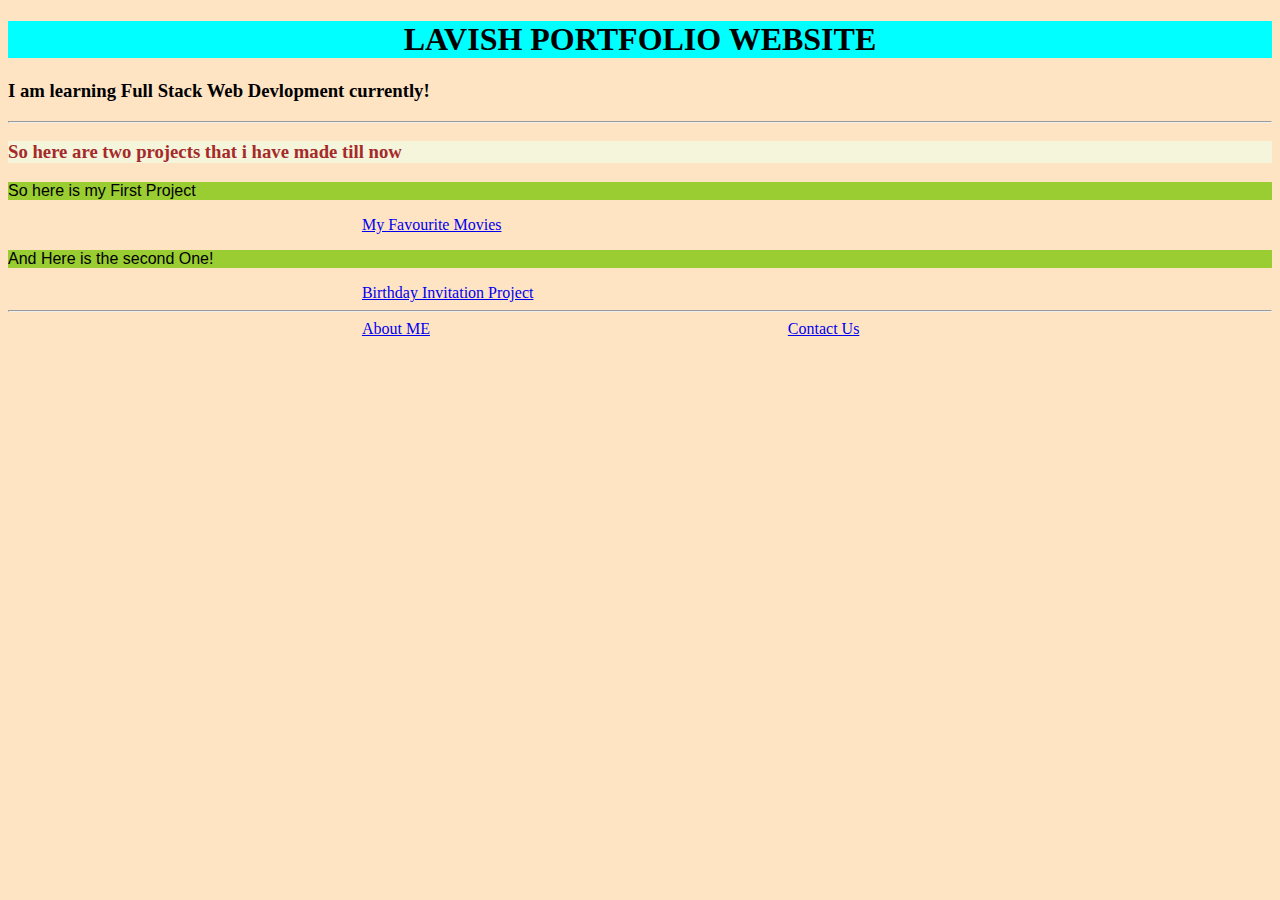
<file: index.html>
<!DOCTYPE html>
<html lang="en">
<head>
    <meta charset="UTF-8">
    <meta name="viewport" content="width=device-width, initial-scale=1.0">
    <title>Document</title>
    <link rel="stylesheet" href="./style.css"/>
</head>

<body>
    <h1>LAVISH PORTFOLIO WEBSITE</h1>
    <h3>I am learning Full Stack Web Devlopment currently!</h3>
<hr>
<h3 style="color:brown; background-color: beige;">So here are two projects that i have made till now</h3>

<p>So here is my First Project </p> <a href="./public/movie-ranking.html">My Favourite Movies</a>
<p>And Here is the second One!</p><a href="./public/birthday-invite.html">Birthday Invitation Project</a>
<hr>
<a href="./public/about.html">About ME</a>  <a href="./public/contact.html">Contact Us</a>
</body>

</html>
</file>
<file: style.css>
html {background-color: bisque;}
h1 {background-color:aqua ;text-align: center;}
a {text-align: center;margin-left: 28%;}
p {background-color:yellowgreen;font-family: 'Trebuchet MS', 'Lucida Sans Unicode', 'Lucida Grande', 'Lucida Sans', Arial, sans-serif;}
</file>
